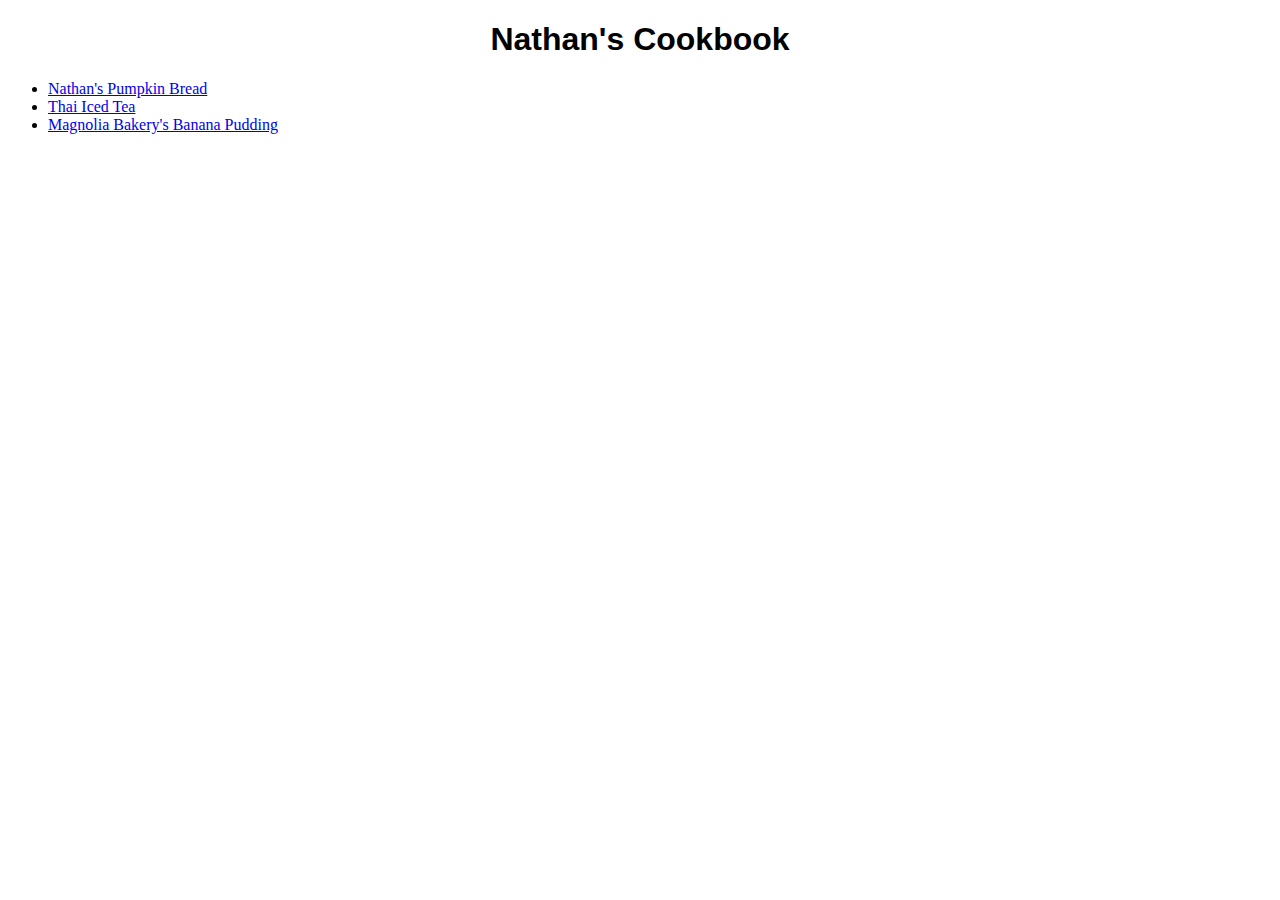
<file: index.html>
<!DOCTYPE html>
<html lang="en">
<head>
    <meta charset="UTF-8">
    <meta http-equiv="X-UA-Compatible" content="IE=edge">
    <meta name="viewport" content="width=device-width, initial-scale=1.0">
    <title>Nathan's Recipe Homepage</title>
    <link rel="stylesheet" href="css/style.css" />
</head>
<body>
    <h1 class="header">Nathan's Cookbook</h1>
    <ul>
        <li><a href="recipes/pumpkinbread.html">Nathan's Pumpkin Bread</a></li>
        <li><a href="recipes/thaitea.html">Thai Iced Tea</a></li>
        <li><a href="recipes/bananapudding.html">Magnolia Bakery's Banana Pudding</a></li>
    </ul>
</body>
</html>
</file>
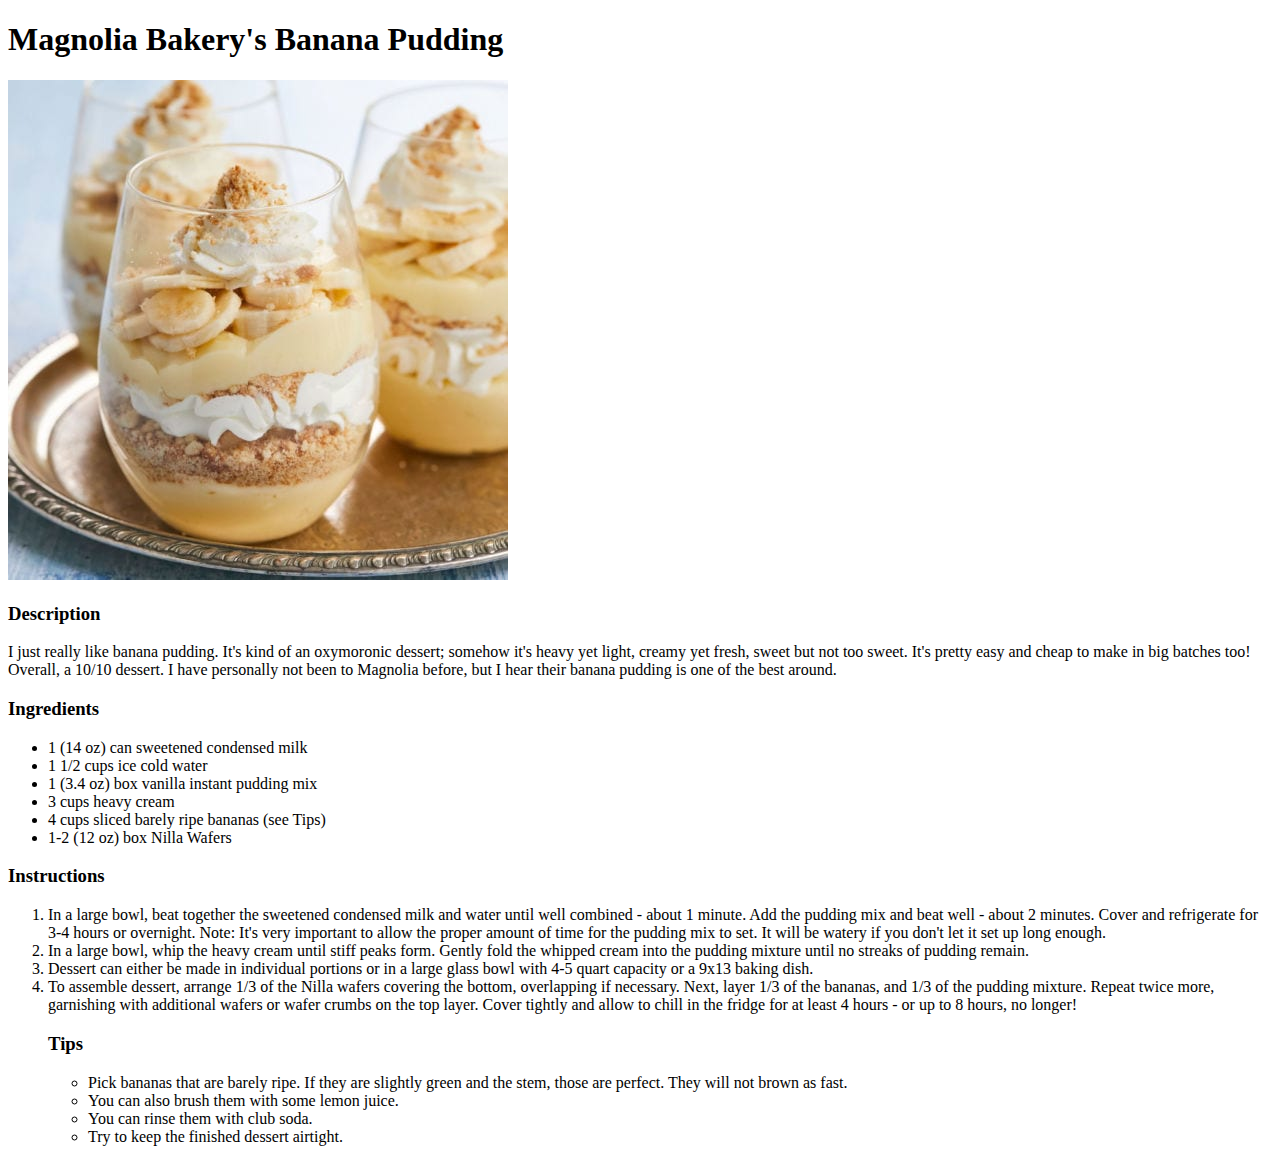
<file: recipes/bananapudding.html>
<!DOCTYPE html>
<html lang="en">
<head>
    <meta charset="UTF-8">
    <meta http-equiv="X-UA-Compatible" content="IE=edge">
    <meta name="viewport" content="width=device-width, initial-scale=1.0">
    <title>Magnolia Bakery's Banana Pudding</title>
</head>
<body>
    <h1>Magnolia Bakery's Banana Pudding</h1>

    <img src="../img/pudding.jpg" alt="Banana Pudding">

    <h3>Description</h3>

    <p>I just really like banana pudding. It's kind of an oxymoronic dessert; somehow it's heavy yet light, 
        creamy yet fresh, sweet but not too sweet. It's pretty easy and cheap to make in big batches too! 
        Overall, a 10/10 dessert. I have personally not been to Magnolia before, but I hear their banana pudding 
        is one of the best around.
    </p>

    <h3>Ingredients</h3>

    <ul>
        <li>1 (14 oz) can sweetened condensed milk</li>
        <li>1 1/2 cups ice cold water</li>
        <li>1 (3.4 oz) box vanilla instant pudding mix</li>
        <li>3 cups heavy cream</li>
        <li>4 cups sliced barely ripe bananas (see Tips)</li>
        <li>1-2 (12 oz) box Nilla Wafers</li>
    </ul>

    <h3>Instructions</h3>

    <ol>
        <li>In a large bowl, beat together the sweetened condensed milk and water until well combined - about 1 minute. 
            Add the pudding mix and beat well - about 2 minutes. 
            Cover and refrigerate for 3-4 hours or overnight. 
            Note: It's very important to allow the proper amount of time for the pudding mix to set. 
            It will be watery if you don't let it set up long enough.
        </li>
        <li>In a large bowl, whip the heavy cream until stiff peaks form. 
            Gently fold the whipped cream into the pudding mixture until no streaks of pudding remain.
        </li>
        <li>Dessert can either be made in individual portions or in a large glass bowl with 4-5 quart capacity 
            or a 9x13 baking dish.
        </li>
        <li>To assemble dessert, arrange 1/3 of the Nilla wafers covering the bottom, overlapping if necessary. 
            Next, layer 1/3 of the bananas, and 1/3 of the pudding mixture. Repeat twice more, garnishing with additional 
            wafers or wafer crumbs on the top layer. Cover tightly and allow to chill in the fridge for at least 4 hours - 
            or up to 8 hours, no longer!
        </li>

    <h3>Tips</h3>
        <ul>
            <li>Pick bananas that are barely ripe. If they are slightly green and the stem, those are perfect. 
                They will not brown as fast.
            </li>
            <li>You can also brush them with some lemon juice.</li>
            <li>You can rinse them with club soda.</li>
            <li>Try to keep the finished dessert airtight.</li>
        </ul>
    </ol>
</body>
</html>
</file>
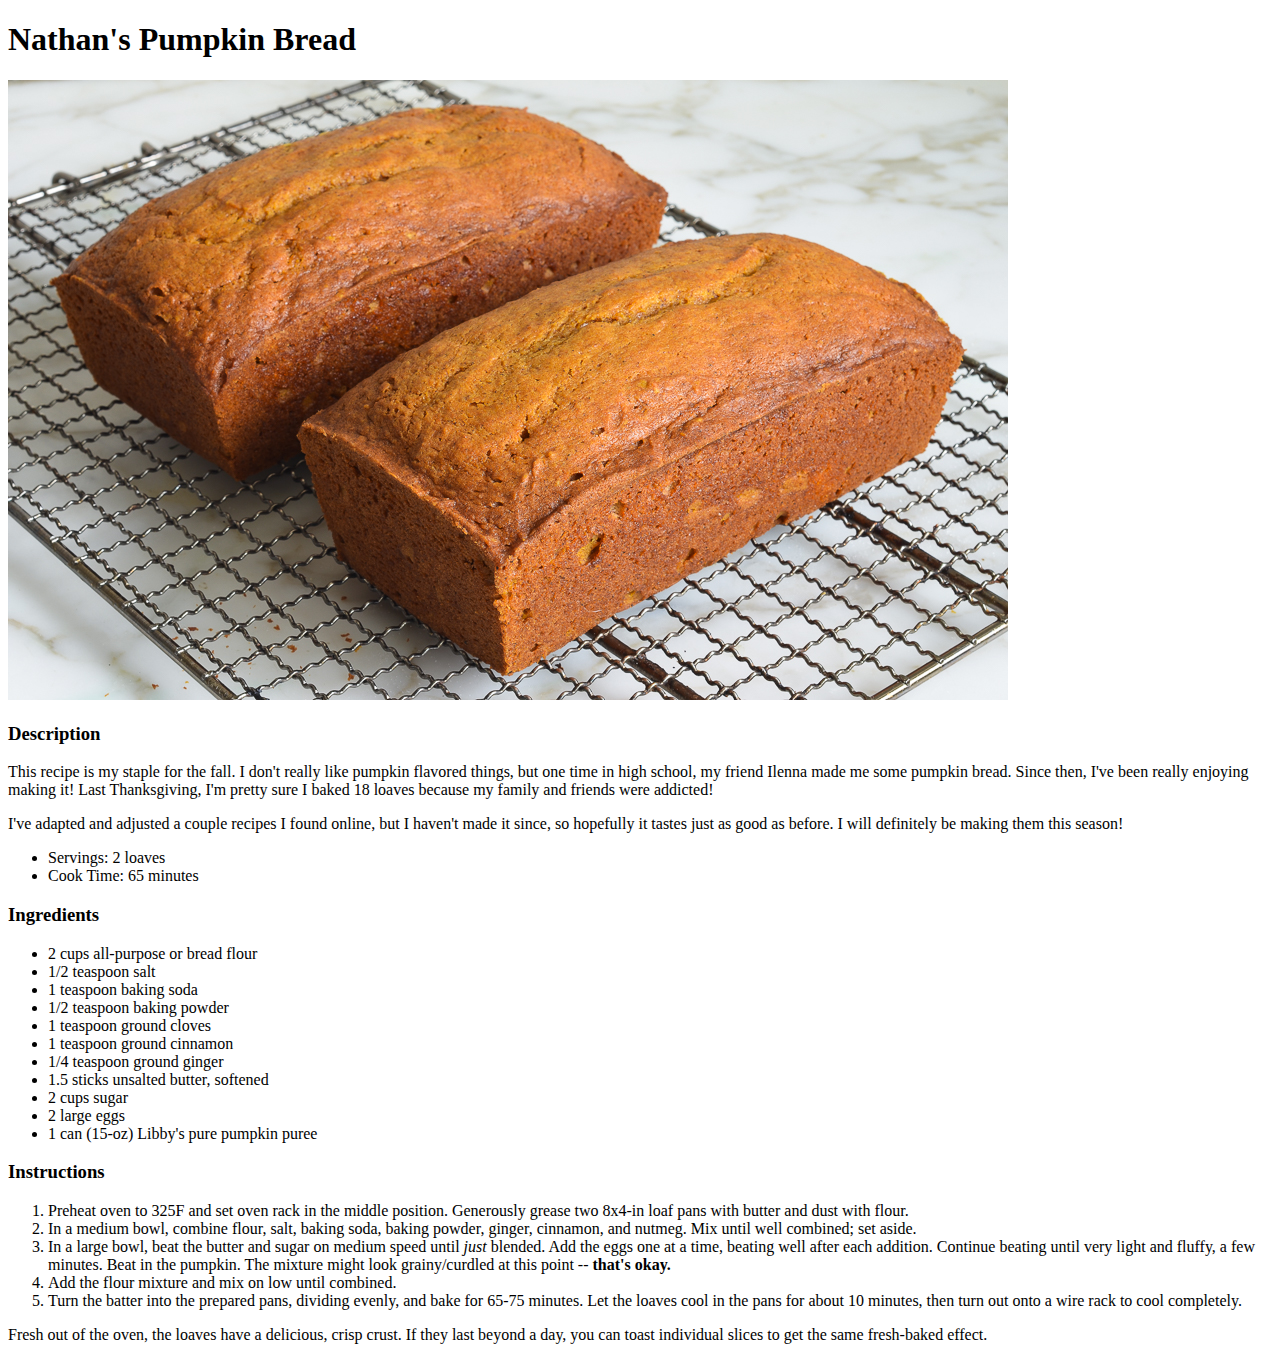
<file: recipes/pumpkinbread.html>
<!DOCTYPE html>
<html lang="en">
<head>
    <meta charset="UTF-8">
    <meta http-equiv="X-UA-Compatible" content="IE=edge">
    <meta name="viewport" content="width=device-width, initial-scale=1.0">
    <title>Nathan's Pumpkin Bread</title>
</head>
<body>
    <h1>Nathan's Pumpkin Bread</h1>

    <img src="../img/bread.jpg" alt="Pumpkin Bread">

    <h3>Description</h3>

    <p>This recipe is my staple for the fall. 
        I don't really like pumpkin flavored things, but one time in high school, 
        my friend Ilenna made me some pumpkin bread. 
        Since then, I've been really enjoying making it! Last Thanksgiving, 
        I'm pretty sure I baked 18 loaves because my family and friends were addicted!</p>
    <p>I've adapted and adjusted a couple recipes I found online, 
        but I haven't made it since, so hopefully it tastes just as good as before. 
        I will definitely be making them this season!</p>
    <ul>
        <li>Servings: 2 loaves</li>
        <li>Cook Time: 65 minutes</li>
    </ul>
    <h3>Ingredients</h3>
    
    <ul>
        <li>2 cups all-purpose or bread flour</li>
        <li>1/2 teaspoon salt</li>
        <li>1 teaspoon baking soda</li>
        <li>1/2 teaspoon baking powder</li>
        <li>1 teaspoon ground cloves</li>
        <li>1 teaspoon ground cinnamon</li>
        <li>1/4 teaspoon ground ginger</li>
        <li>1.5 sticks unsalted butter, softened</li>
        <li>2 cups sugar</li>
        <li>2 large eggs</li>
        <li>1 can (15-oz) Libby's pure pumpkin puree</li>
    </ul>

    <h3>Instructions</h3>
    
    <ol>
        <li>Preheat oven to 325F and set oven rack in the middle position. 
            Generously grease two 8x4-in loaf pans with butter and dust with flour. 
        </li>
        <li>In a medium bowl, combine flour, salt, baking soda, baking powder, 
            ginger, cinnamon, and nutmeg. Mix until well combined; set aside.
        </li>
        <li>In a large bowl, beat the butter and sugar on medium speed until <em>just</em> blended. 
            Add the eggs one at a time, beating well after each addition. 
            Continue beating until very light and fluffy, a few minutes. Beat in the pumpkin. 
            The mixture might look grainy/curdled at this point -- <strong>that's okay.</strong>
        </li>
        <li>Add the flour mixture and mix on low until combined.</li>
        <li>Turn the batter into the prepared pans, dividing evenly, and bake for 65-75 minutes. 
            Let the loaves cool in the pans for about 10 minutes, then turn out onto a wire rack to cool completely.
        </li>
    </ol>
    <p>Fresh out of the oven, the loaves have a delicious, crisp crust. If they last beyond a day, 
            you can toast individual slices to get the same fresh-baked effect.
    </p>
</body>
</html>
</file>
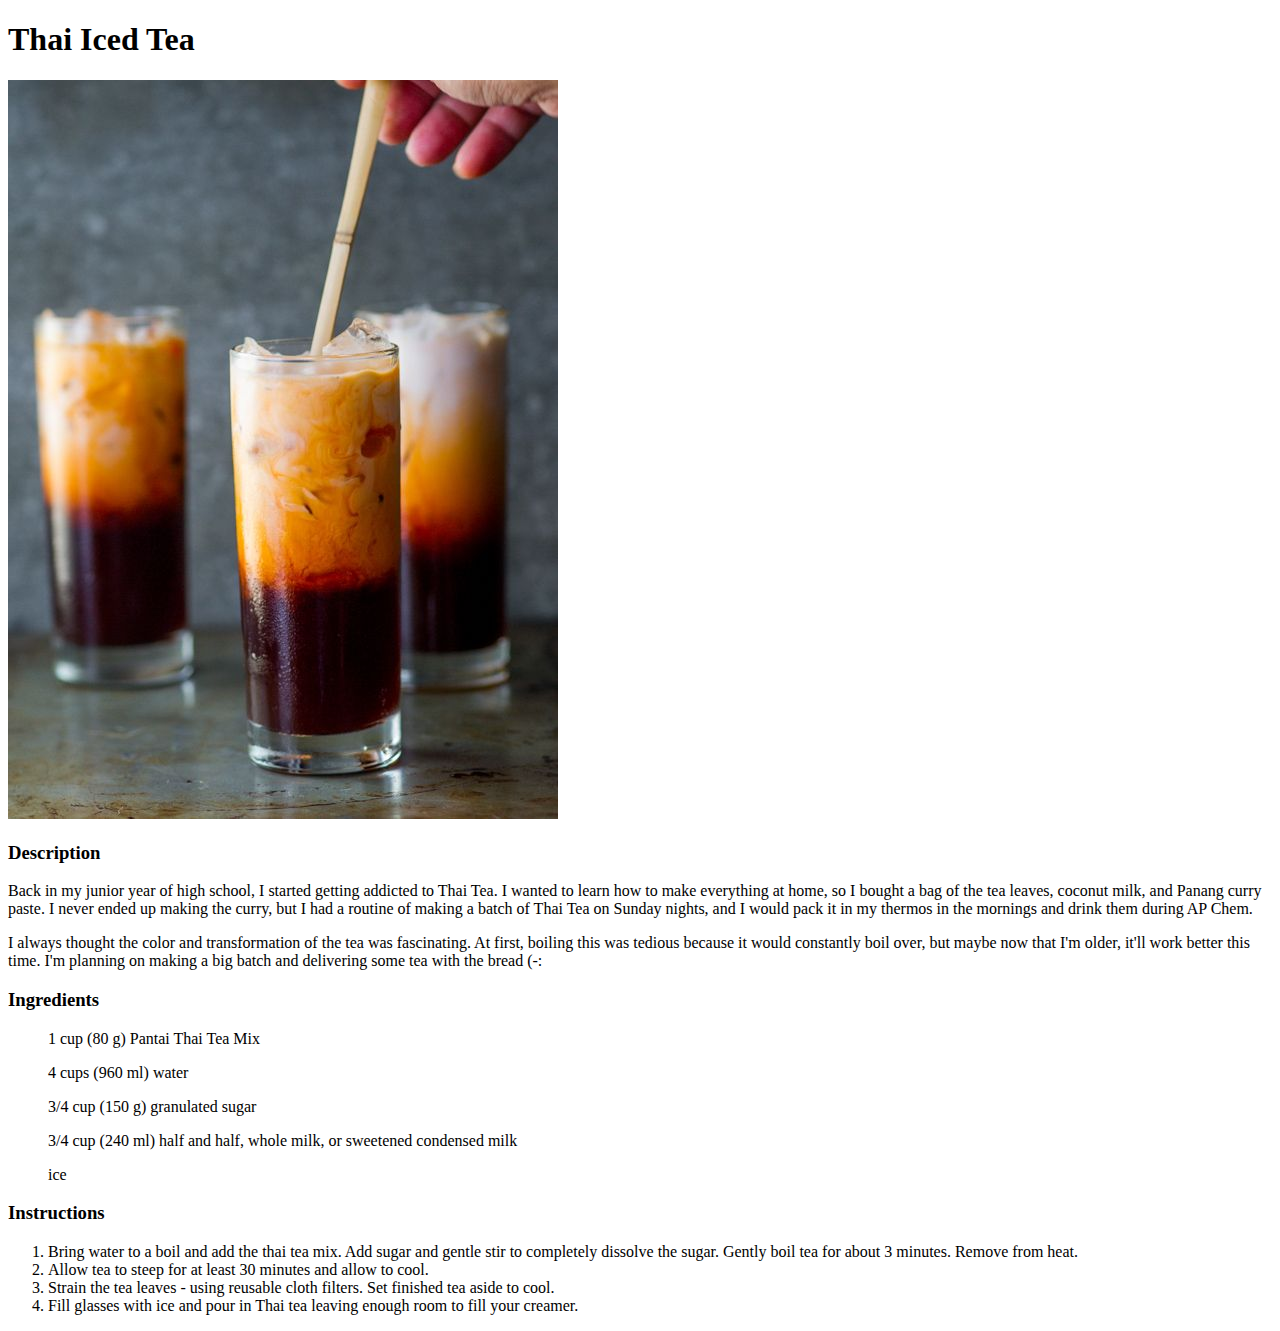
<file: recipes/thaitea.html>
<!DOCTYPE html>
<html lang="en">
<head>
    <meta charset="UTF-8">
    <meta http-equiv="X-UA-Compatible" content="IE=edge">
    <meta name="viewport" content="width=device-width, initial-scale=1.0">
    <title>Thai Iced Tea Recipe</title>
</head>
<body>
    <h1>Thai Iced Tea</h1>

    <img src="../img/thaitea.jpg" alt="Thai Tea">

    <h3>Description</h3>

    <p>Back in my junior year of high school, I started getting addicted to Thai Tea. 
        I wanted to learn how to make everything at home, so I bought a bag of the tea leaves, coconut milk, and Panang curry paste. 
        I never ended up making the curry, but I had a routine of making a batch of Thai Tea on Sunday nights, 
        and I would pack it in my thermos in the mornings and drink them during AP Chem.
    </p>
    <p>I always thought the color and transformation of the tea was fascinating. At first, 
        boiling this was tedious because it would constantly boil over, but maybe now that I'm older, 
        it'll work better this time. I'm planning on making a big batch and delivering some tea with the bread (-:
    </p>

    <h3>Ingredients</h3>

    <ul>1 cup (80 g) Pantai Thai Tea Mix</ul>
    <ul>4 cups (960 ml) water</ul>
    <ul>3/4 cup (150 g) granulated sugar</ul>
    <ul>3/4 cup (240 ml) half and half, whole milk, or sweetened condensed milk</ul>
    <ul>ice</ul>

    <h3>Instructions</h3>

    <ol>
        <li>Bring water to a boil and add the thai tea mix. Add sugar and gentle stir to completely 
        dissolve the sugar. Gently boil tea for about 3 minutes. Remove from heat.
        </li>
        <li>Allow tea to steep for at least 30 minutes and allow to cool.</li>
        <li>Strain the tea leaves - using reusable cloth filters. Set finished tea aside to cool.</li>
        <li>Fill glasses with ice and pour in Thai tea leaving enough room to fill your creamer.</li>
    </ol>
</body>
</html>
</file>
<file: css/style.css>
.header {
    text-align: center;
    font-family: Verdana, Geneva, Tahoma, sans-serif;
}
</file>
